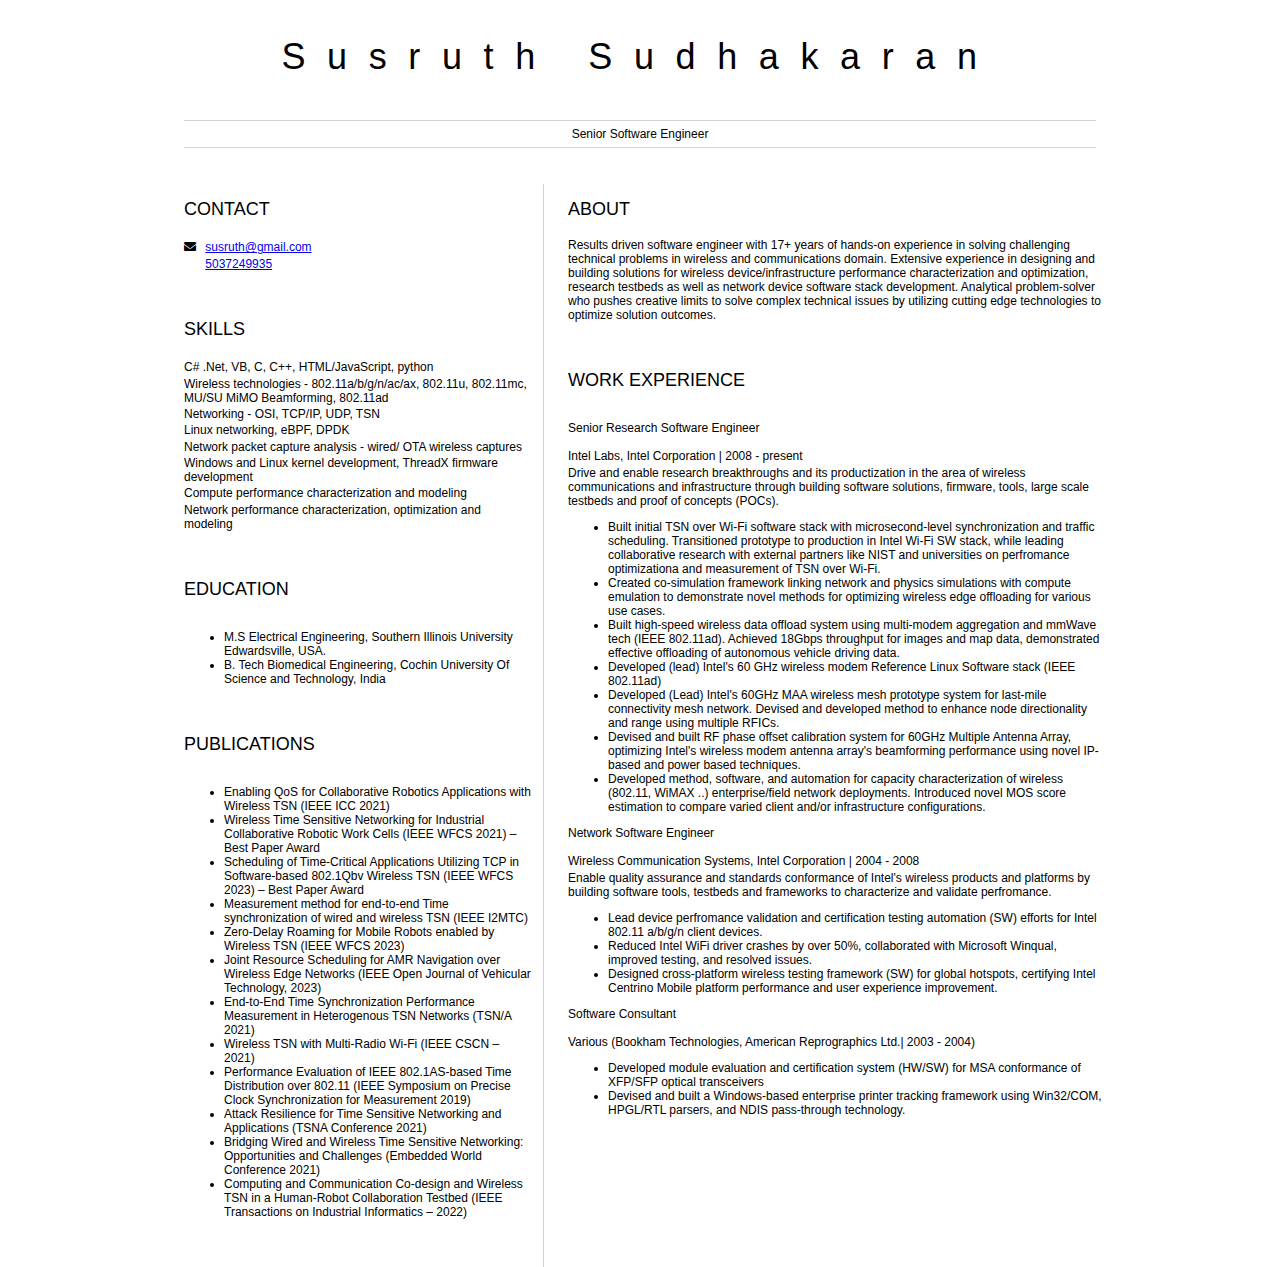
<file: index.html>
<html>
	<head>
		<link href="style.css" rel="stylesheet">
        <link rel="stylesheet" href="https://cdnjs.cloudflare.com/ajax/libs/font-awesome/5.15.4/css/all.min.css">
		<title>Susruth Sudhakaran Resume</title>
	</head>

	<body>
		<header id="header">
			<!-- resume header with your name and title -->
			<h1>Susruth Sudhakaran</h1>
			<hr>
			Senior Software Engineer
			<hr>
		</header>
		<main>
			<article id="mainLeft">
				<section>
					<h2>CONTACT</h2>
					<!-- contact info including social media -->
                    <p>
                        <i class="fa fa-envelope" aria-hidden="true"></i>
                        <a href="mailto:susruth@gmail.com">susruth@gmail.com</a>
                    </p>
                    <p>
                        <i class="fab fa-phone" aria-hidden="true"></i>
                        <a href="github.com/susruths">5037249935</a>
                    </p>
				</section>
				<section>
					<h2>SKILLS</h2>
                    <p>C# .Net, VB, C, C++, HTML/JavaScript, python</p>
                    <p>Wireless technologies - 802.11a/b/g/n/ac/ax, 802.11u, 802.11mc, MU/SU MiMO Beamforming, 802.11ad </p>
                    <p>Networking - OSI, TCP/IP, UDP, TSN </p>
                    <p>Linux networking, eBPF, DPDK </p>
                    <p>Network packet capture analysis - wired/ OTA wireless captures</p>
                    <p>Windows and Linux kernel development, ThreadX firmware development</p>
                    <p>Compute performance characterization and modeling </p>
                    <p>Network performance characterization, optimization and modeling</p>
				</section>
				<section>
					<h2>EDUCATION</h2>
					<!-- your education -->
                    <ul>
                        <li> M.S Electrical Engineering, Southern Illinois University Edwardsville, USA. </li>
                        <li> B. Tech Biomedical Engineering, Cochin University Of Science and Technology, India </li>
                    </ul>
				</section>            
                <section>
					<h2>PUBLICATIONS</h2>
					<!-- your education -->
                    <ul>
                        <li> Enabling QoS for Collaborative Robotics Applications with Wireless TSN (IEEE ICC 2021) </li>
                        <li> Wireless Time Sensitive Networking for Industrial Collaborative Robotic Work Cells (IEEE WFCS 2021) – Best Paper Award </li>
                        <li> Scheduling of Time-Critical Applications Utilizing TCP in Software-based 802.1Qbv Wireless TSN (IEEE WFCS 2023) – Best
                            Paper Award </li>
                        <li>Measurement method for end-to-end Time synchronization of wired and wireless TSN (IEEE I2MTC)</li>
                        <li>Zero-Delay Roaming for Mobile Robots enabled by Wireless TSN (IEEE WFCS 2023)</li>
                        <li>Joint Resource Scheduling for AMR Navigation over Wireless Edge Networks (IEEE Open Journal of Vehicular Technology,
                            2023)</li>
                        <li>End-to-End Time Synchronization Performance Measurement in Heterogenous TSN Networks (TSN/A 2021)</li>
                        <li>Wireless TSN with Multi-Radio Wi-Fi (IEEE CSCN – 2021)</li>
                        <li>Performance Evaluation of IEEE 802.1AS-based Time Distribution over 802.11 (IEEE Symposium on Precise Clock
                            Synchronization for Measurement 2019)</li>
                        <li>Attack Resilience for Time Sensitive Networking and Applications (TSNA Conference 2021)</li>
                        <li>Bridging Wired and Wireless Time Sensitive Networking: Opportunities and Challenges (Embedded World Conference
                            2021)</li>
                        <li>Computing and Communication Co-design and Wireless TSN in a Human-Robot Collaboration Testbed (IEEE Transactions
                            on Industrial Informatics – 2022)</li>
                    </ul>
				</section>
			</article>
			<article id="mainRight">
				<section>
					<h2>ABOUT</h2>
					Results driven software engineer with 17+ years of hands-on experience in solving challenging technical problems in wireless and communications domain. 
                    Extensive experience in designing and building solutions for wireless device/infrastructure performance characterization and optimization, research testbeds as well as network device software stack development.
                    Analytical problem-solver who pushes creative limits to solve complex technical issues by utilizing cutting edge technologies to optimize solution outcomes.
				</section>
				<section>
					<h2>WORK EXPERIENCE</h2>
					<h3>Senior Research Software Engineer</h3>
                    <p>
                        Intel Labs, Intel Corporation  | 2008 - present
                    </p>
                    <p>
                            Drive and enable research breakthroughs and its productization in the area of wireless communications and infrastructure through building software solutions, firmware, tools, large scale testbeds and proof of concepts (POCs).
                    </p>
                    <ul>
                            <li>Built initial TSN over Wi-Fi software stack with microsecond-level synchronization and traffic scheduling. Transitioned prototype to production in Intel Wi-Fi SW stack, while leading collaborative research with external partners like NIST and universities on perfromance optimizationa and measurement of TSN over Wi-Fi. </li>
                            <li>Created co-simulation framework linking network and physics simulations with compute emulation to demonstrate novel methods for optimizing wireless edge offloading for various use cases.</li>
                            <li>Built high-speed wireless data offload system using multi-modem aggregation and mmWave tech (IEEE 802.11ad). Achieved 18Gbps throughput for images and map data, demonstrated effective offloading of autonomous vehicle driving data.</li>
                            <li>Developed (lead) Intel's 60 GHz wireless modem Reference Linux Software stack (IEEE 802.11ad)</li>
                            <li>Developed (Lead) Intel's 60GHz MAA wireless mesh prototype system for last-mile connectivity mesh network. Devised and developed method to enhance node directionality and range using multiple RFICs.</li>
                            <li>Devised and built RF phase offset calibration system for 60GHz Multiple Antenna Array, optimizing Intel's wireless modem antenna array's beamforming performance using novel IP-based and power based techniques.</li>
                            <li>Developed method, software, and automation for capacity characterization of wireless (802.11, WiMAX ..) enterprise/field network deployments. Introduced novel MOS score estimation to compare varied client and/or infrastructure configurations.</li>
                    </ul>
                    <h3>Network Software Engineer</h3>
                    <p>
                        Wireless Communication Systems, Intel Corporation  | 2004 - 2008
                    </p>
                    <p>
                        Enable quality assurance and standards conformance of Intel's wireless products and platforms by building software tools, testbeds and frameworks to characterize and validate perfromance.  
                    </p>
                    <ul>
                            <li>Lead device perfromance validation and certification testing automation (SW) efforts for Intel 802.11 a/b/g/n client devices.</li>
                            <li>Reduced Intel WiFi driver crashes by over 50%, collaborated with Microsoft Winqual, improved testing, and resolved issues.</li>
                            <li>Designed cross-platform wireless testing framework (SW) for global hotspots, certifying Intel Centrino Mobile platform performance and user experience improvement.</li>
                    </ul>
                    <h3>Software Consultant</h3>
                    <p>
                        Various (Bookham Technologies, American Reprographics Ltd.| 2003 - 2004)
                    </p>                
                    <ul>
                            <li>Developed module evaluation and certification system (HW/SW) for MSA conformance of XFP/SFP optical transceivers </li>
                            <li>Devised and built a Windows-based enterprise printer tracking framework using Win32/COM, HPGL/RTL parsers, and NDIS pass-through technology.</li>
                    </ul>
				</section>
			</article>
		</main>
	</body>
</html>
</file>
<file: style.css>
body {
    font-family: 'Segoe UI', Tahoma, Geneva, Verdana, sans-serif;
    font-size: 12px;
    max-width: 960px;
    margin: auto;
}

h1 {
    font-size: 3em;
    letter-spacing: .6em;
    padding-top: 1em;
    padding-bottom: 1em;
}

h2 {
    font-size: 1.5em;
    padding-bottom: 1em;
}

h3 {
    font-size: 1em;
    padding-bottom: 1em;
}
main { 
    display: grid;
    grid-template-columns: 40% 60%;
    margin-top: 3em;
}
header {
    text-align: center;
    margin: auto 2em;
}

section {
    margin: auto 1em 4em 2em;
}

i {
    margin-right: .5em;
}

p {
    margin: .2em auto
}

hr {
    border: none;
    background-color: lightgray;
    height: 1px;
}

h1, h2, h3 {
    font-weight: 100;
    margin-bottom: 0;
}
#mainLeft {
    border-right: 1px solid lightgray;
}
</file>
